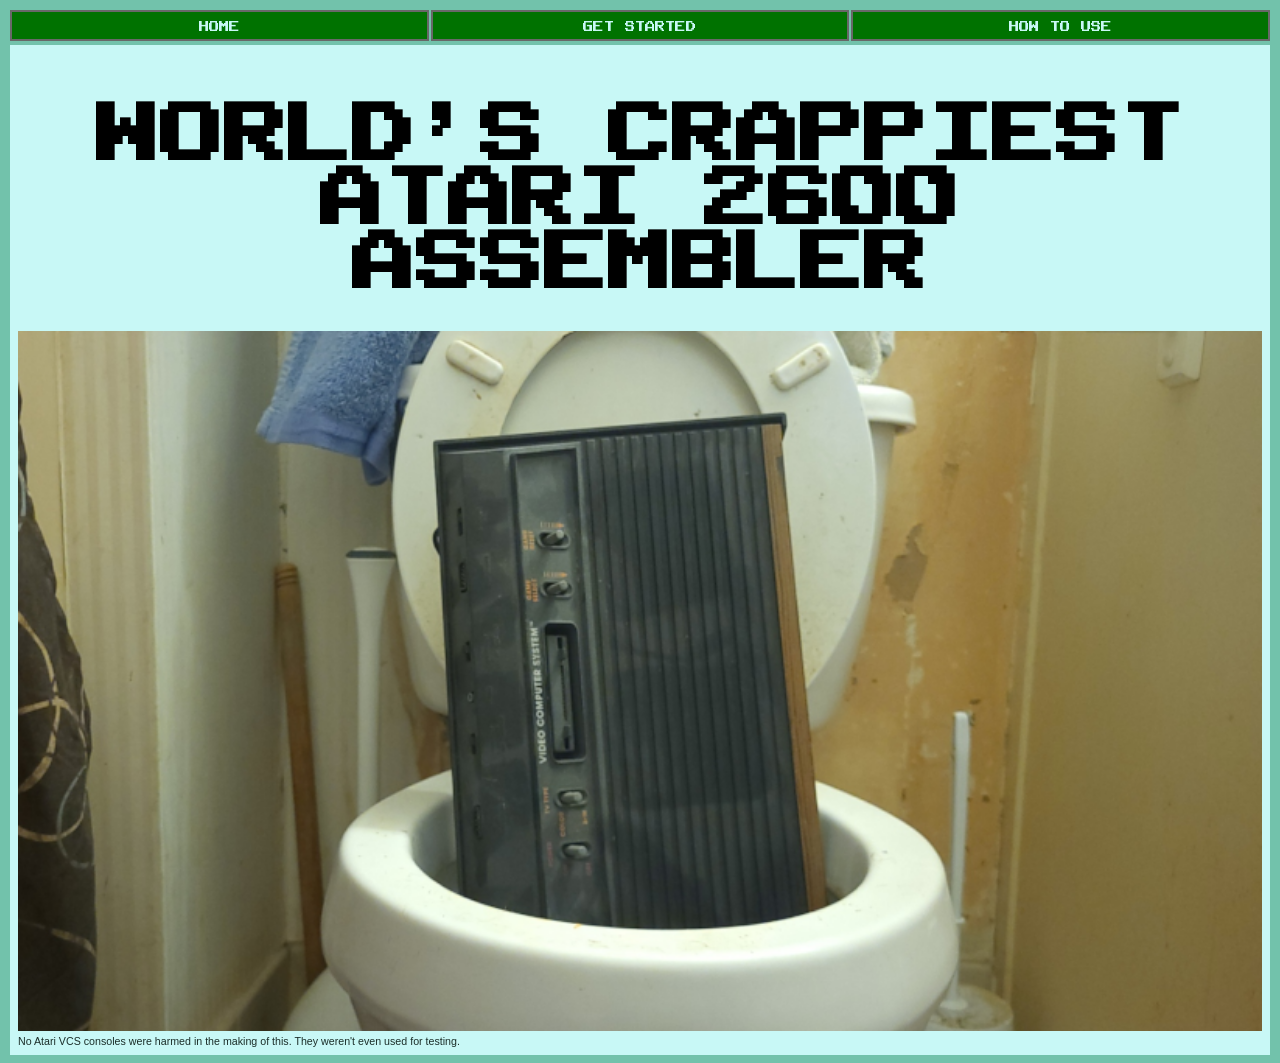
<file: html/index.html>
<!DOCTYPE html>
<html>

<head>
    <title>World's Crappiest Atari 2600 Assembler</title>
    <meta name="viewport" content="width=device-width, initial-scale=1">
    <link rel="stylesheet" href="css/styles.css">
</head>

<header>
    <nav class="nav">
        <table class="nav-table">
            <tr>
                <td><a href="index.html">HOME</a></td>
                <td><a href="pages/started.html">GET STARTED</a></td>
                <td><a href="pages/howtouse.html">HOW TO USE</a></td>
            </tr>
        </table>
    </nav>
</header>

<body>
    <div class="actual-body">
        <h1 class="main-title">WORLD'S CRAPPIEST ATARI 2600 ASSEMBLER</h1>
        <figure class="main-title-img">
            <img src="images/toilet.png" alt="Atari VCS Console in Toilet"/>
            <figcaption>No Atari VCS consoles were harmed in the making of this. They weren't even used for testing.</figcaption>
        </figure>
    </div>
</body>

</html>
</file>
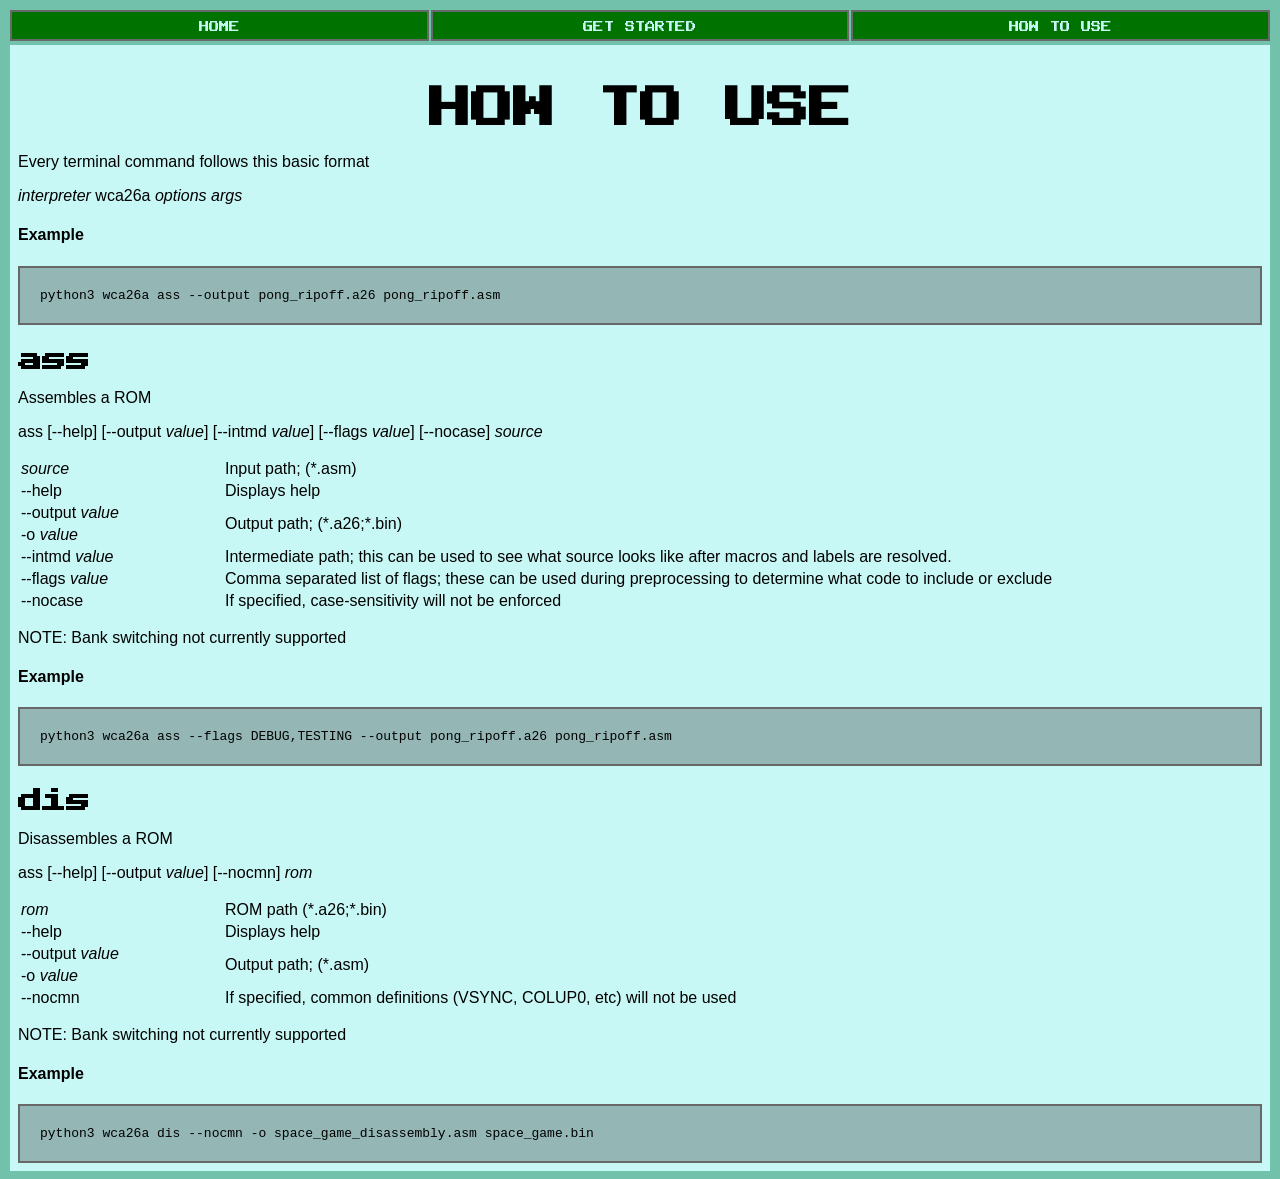
<file: html/pages/howtouse.html>
<!DOCTYPE html>
<html>

<head>
    <title>World's Crappiest Atari 2600 Assembler</title>
    <meta name="viewport" content="width=device-width, initial-scale=1">
    <link rel="stylesheet" href="../css/styles.css">
</head>

<header>
    <nav class="nav">
        <table class="nav-table">
            <tr>
                <td><a href="../index.html">HOME</a></td>
                <td><a href="started.html">GET STARTED</a></td>
                <td><a href="howtouse.html">HOW TO USE</a></td>
            </tr>
        </table>
    </nav>
</header>

<body>
    <div class="actual-body">
        <h1 class="page-title">HOW TO USE</h1>
        <div>
            <p>Every terminal command follows this basic format</p>
            <p><i>interpreter</i> wca26a <i>options</i> <i>args</i></p>
            <h4>Example</h4>
            <code>python3 wca26a ass --output pong_ripoff.a26 pong_ripoff.asm</code>
        </div>
        <div>
            <h2>ass</h2>
            <p>Assembles a ROM</p>
            <p>ass [--help] [--output <i>value</i>] [--intmd <i>value</i>] [--flags <i>value</i>] [--nocase] <i>source</i></p>
            <table class="namedesc">
                <tr><td><i>source</i></td><td>Input path; (*.asm)</td></tr>
                <tr><td>--help</td><td>Displays help</td></tr>
                <tr><td>--output <i>value</i></td><td rowspan="2">Output path; (*.a26;*.bin)</td></tr>
                <tr><td>-o <i>value</i></td></tr>
                <tr><td>--intmd <i>value</i></td><td>Intermediate path; this can be used to see what source looks like after macros and labels are resolved.</td></tr>
                <tr><td>--flags <i>value</i></td><td>Comma separated list of flags; these can be used during preprocessing to determine what code to include or exclude</td></tr>
                <tr><td>--nocase</td><td>If specified, case-sensitivity will not be enforced</td></tr>
            </table>
            <p>NOTE: Bank switching not currently supported</p>
            <h4>Example</h4>
            <code>python3 wca26a ass --flags DEBUG,TESTING --output pong_ripoff.a26 pong_ripoff.asm</code>
        </div>
        <div>
            <h2>dis</h2>
            <p>Disassembles a ROM</p>
            <p>ass [--help] [--output <i>value</i>] [--nocmn] <i>rom</i></p>
            <table class="namedesc">
                <tr><td><i>rom</i></td><td>ROM path (*.a26;*.bin)</td></tr>
                <tr><td>--help</td><td>Displays help</td></tr>
                <tr><td>--output <i>value</i></td><td rowspan="2">Output path; (*.asm)</td></tr>
                <tr><td>-o <i>value</i></td></tr>
                <tr><td>--nocmn</td><td>If specified, common definitions (VSYNC, COLUP0, etc) will not be used</td></tr>
            </table>
            <p>NOTE: Bank switching not currently supported</p>
            <h4>Example</h4>
            <code>python3 wca26a dis --nocmn -o space_game_disassembly.asm space_game.bin</code>
        </div>
    </div>
</body>

</html>
</file>
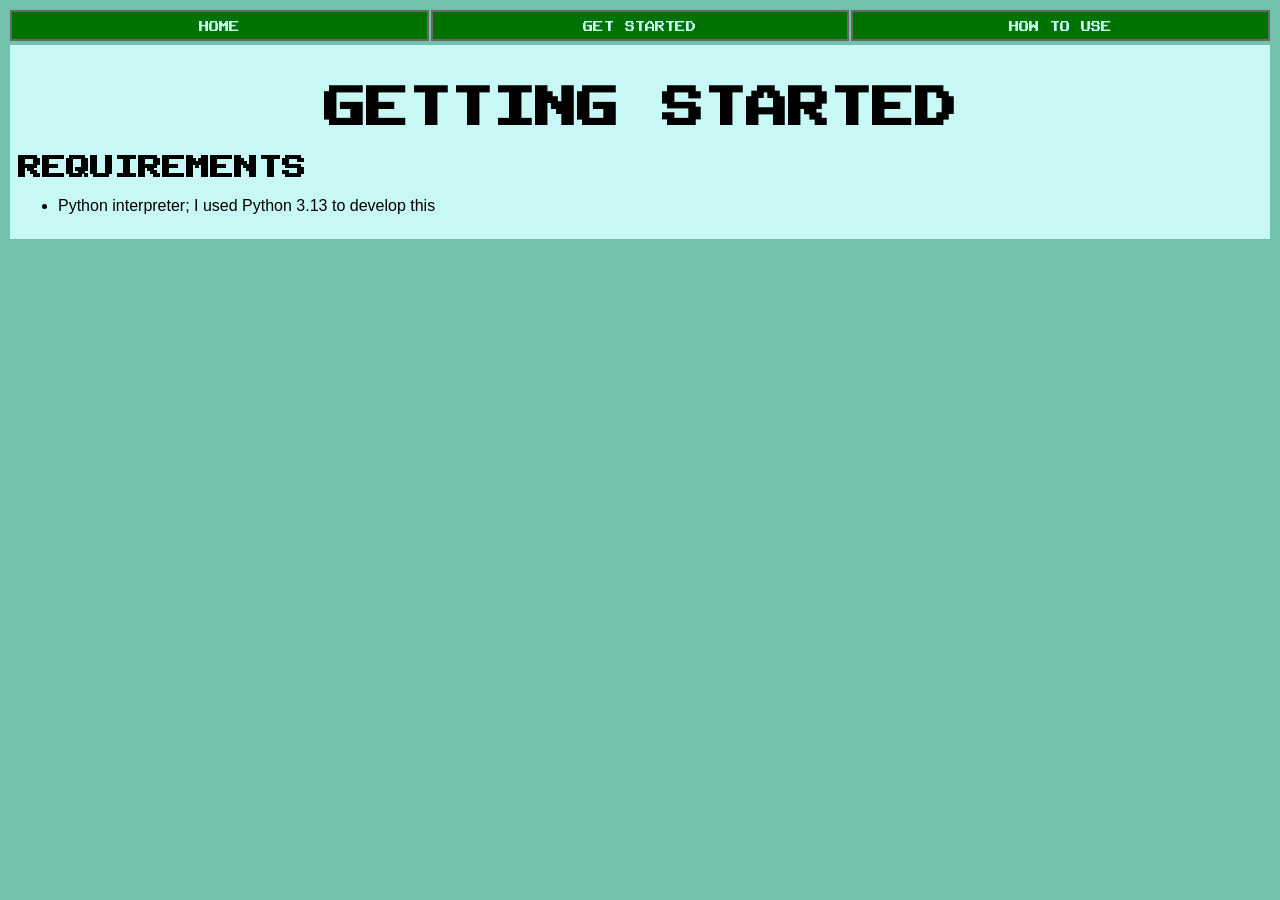
<file: html/pages/started.html>
<!DOCTYPE html>
<html>

<head>
    <title>World's Crappiest Atari 2600 Assembler</title>
    <meta name="viewport" content="width=device-width, initial-scale=1">
    <link rel="stylesheet" href="../css/styles.css">
</head>

<header>
    <nav class="nav">
        <table class="nav-table">
            <tr>
                <td><a href="../index.html">HOME</a></td>
                <td><a href="started.html">GET STARTED</a></td>
                <td><a href="howtouse.html">HOW TO USE</a></td>
            </tr>
        </table>
    </nav>
</header>

<body>
    <div class="actual-body">
        <h1 class="page-title">GETTING STARTED</h1>
        <h2>REQUIREMENTS</h2>
        <ul>
            <li>Python interpreter; I used Python 3.13 to develop this</li>
        </ul>
    </div>
</body>

</html>
</file>
<file: html/css/styles.css>
@font-face {
    font-family: 'PublicPixel';
    src: url('../fonts/publicpixel.woff2') format('woff2');
    font-weight: normal;
    font-style: normal;
}

.nav-table {
    table-layout: fixed;
    width: 100%;
}

.nav-table th, .nav-table td {
    padding: 0px;
    margin: 2px;
    overflow: hidden;        
    text-overflow: ellipsis; 
    text-align: center;
    font-family: 'PublicPixel';
}

.nav-table a {
    box-sizing: border-box;
    display: block;
    width: 100%;
    height: 100%;
    padding-top: 8px;
    padding-bottom: 8px;
    text-decoration: none;
    border: 2px solid #686868;
    color: #c8f8f6;
    font-size: 8pt;
}

.nav-table a:link {
    background-color: #007200;
}

.nav-table a:visited {
    background-color: #007200;
}
.nav-table a:hover {
    background-color: #449323;
}
.nav-table a:active {
    background-color: #449323;
    border-color: #9edcd0;
}

body {
    background-color: #72c2ab;
    color: #000000;
    font-family: Arial, Helvetica, sans-serif;
}

h1, h2, h3 {
    font-family: 'PublicPixel';
}

code {
    display: block;
    padding: 20px;
    background-color: #94b7b6;
    border: 2px solid #686868;
}

.actual-body {
    background-color: #c8f8f6;
    color: #000000;
    margin: 2px;
    padding: 8px;
}

.main-title {
    font-size: 48pt;
    text-align: center;
}

@media (max-width: 720px) {
    .main-title { 
        font-size: 32px;
    }
}

.main-title-img {
    padding: 0px;
    margin: 0px;
}

.main-title-img img {
    width: 100%;
    height: 100%;
    object-fit: cover;
}

.main-title-img figcaption {
    color: #1b2e29;
    font-size: 8pt;
}

.page-title {
    font-size: 32pt;
    text-align: center;
}

.namedesc {
    width: 100%;
    table-layout: fixed;
}

.namedesc th:first-child, .namedesc td:first-child {
    width: 200px;
}
</file>
